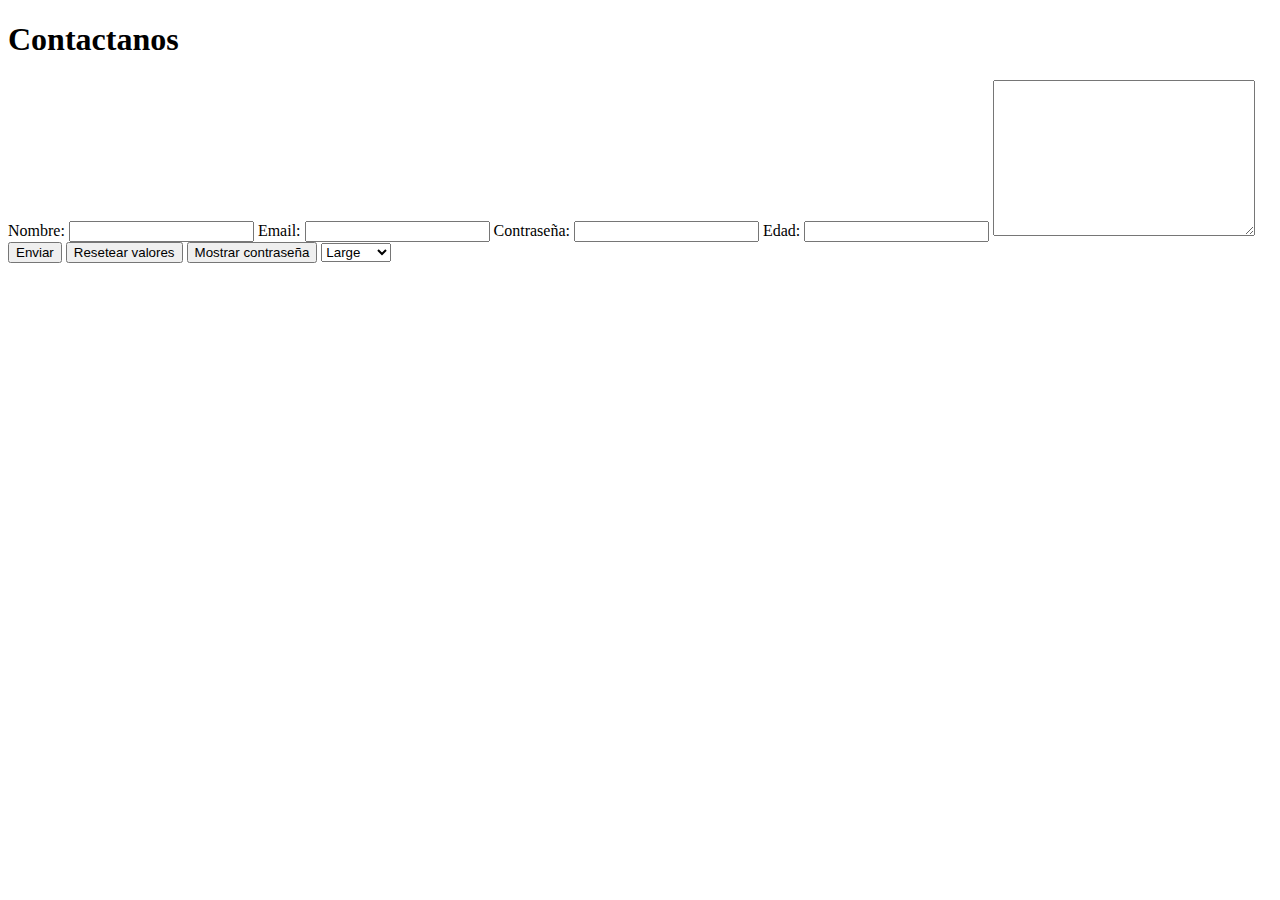
<file: contactos.html>
<!DOCTYPE html>
<html lang="en">
<head>
    <meta charset="UTF-8">
    <meta http-equiv="X-UA-Compatible" content="IE=edge">
    <meta name="viewport" content="width=device-width, initial-scale=1.0">
    <title>Document</title>
</head>
<body>
    <h1>Contactanos</h1>
    <form action="index.js" method="POST">
        <label for="Nombre:">Nombre:</label><!--nombre-->
        <input type="text" name="Nombre" id="">
        <label for="Email:">Email:</label><!--email-->
        <input type="email" name="Correo" id="">
        <label for="Contraseña:">Contraseña:</label><!--contraseña-->
        <input type="password" name="Contraseña" id="">
        <label for="Edad:">Edad:</label><!--edad-->
        <input type="number" name="Edad" id="">
        <textarea name="" id="" cols="30" rows="10"></textarea>
        <!--Botones-->
        <input type="submit" value="Enviar">
        <input type="reset" value="Resetear valores">
        <input type="button" value="Mostrar contraseña">
        <!--Cierre botones-->
        <select name="Talle" id="">
            <option value="L">Large</option>
            <option value="M">Medium</option>
            <option value="S">Small</option>
        </select>

    </form>
</body>
</html>
</file>
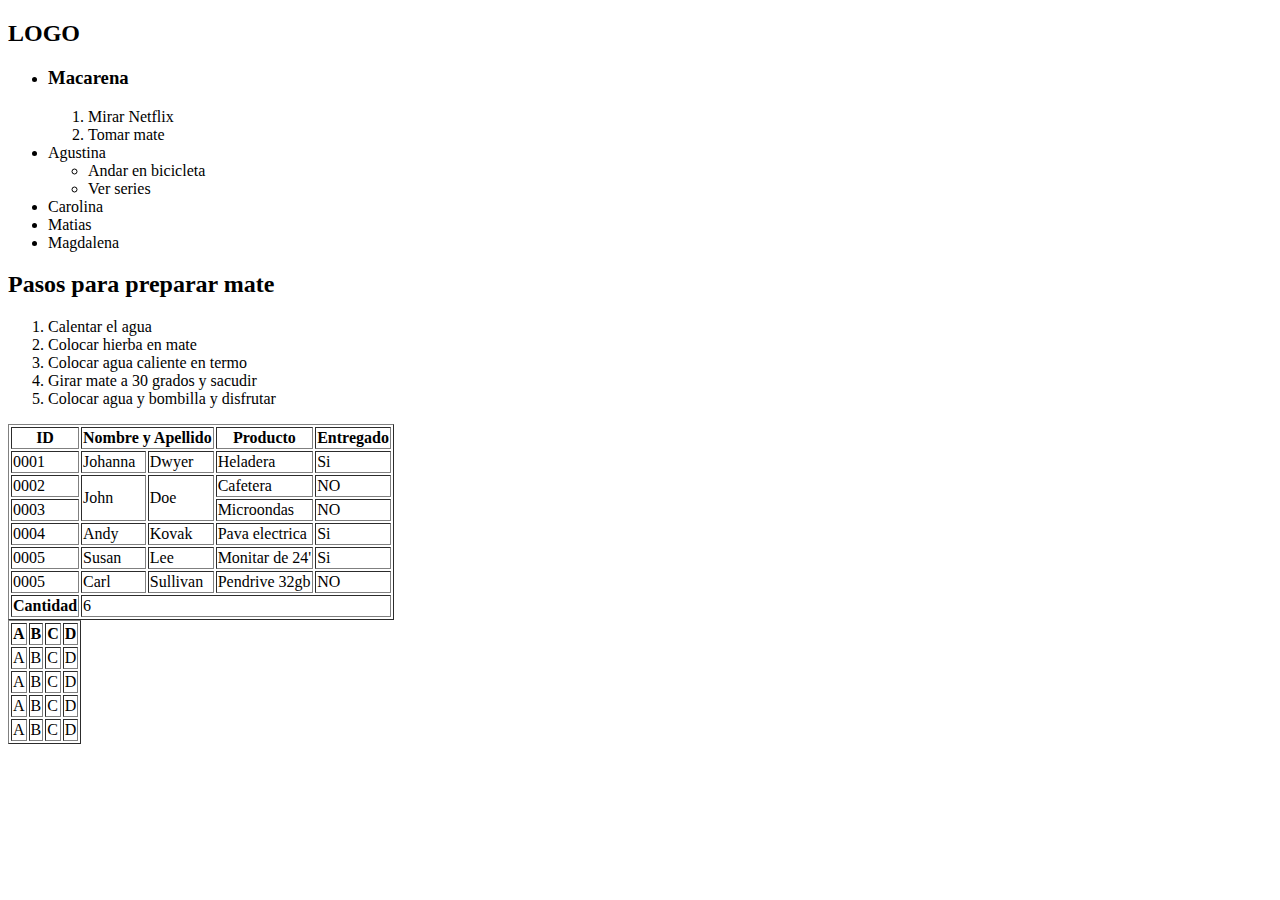
<file: nosotros.html>
<!DOCTYPE html>
<html lang="en">
<head>
    <meta charset="UTF-8">
    <meta http-equiv="X-UA-Compatible" content="IE=edge">
    <meta name="viewport" content="width=device-width, initial-scale=1.0">
    <title>Document</title>
</head>
<body>
    <header>
        <h2>LOGO</h2>
        <nav>
            <ul>
                <li><h3>Macarena</h3></li>
                    <ol>
                        <li>Mirar Netflix</li>
                        <li>Tomar mate</li>
                    </ol>
                <li>Agustina</li>
                    <ul>
                        <li>Andar en bicicleta</li>
                        <li>Ver series</li>
                    </ul>
                <li>Carolina</li>
                <li>Matias</li>
                <li>Magdalena</li>
            </ul>
        </nav>
    </header>
    <main>
        <h2>Pasos para preparar mate</h2>
        <ol>
            <li>Calentar el agua</li>
            <li>Colocar hierba en mate</li>
            <li>Colocar agua caliente en termo</li>
            <li>Girar mate a 30 grados y sacudir</li>
            <li>Colocar agua y bombilla y disfrutar</li>
        </ol>
    </main>
    <table border="">
        <thead>
            <tr>
                <th>ID</th>
                <th colspan="2">Nombre y Apellido</th>
                <th>Producto</th>
                <th>Entregado</th>
            </tr>
        </thead>
        <tbody>
            <tr>
                <td>0001</td>
                <td>Johanna</td>
                <td>Dwyer</td>
                <td>Heladera</td>
                <td>Si</td>
            </tr>
            <tr>
                <td>0002</td>
                <td rowspan="2">John</td>
                <td rowspan="2">Doe</td>
                <td>Cafetera</td>
                <td>NO</td>
            </tr>
            <tr>
                <td>0003</td>
                <td>Microondas</td>
                <td>NO</td>
            </tr>
            <tr>
                <td>0004</td>
                <td>Andy</td>
                <td>Kovak</td>
                <td>Pava electrica</td>
                <td>Si</td>
            </tr>
            <tr>
                <td>0005</td>
                <td>Susan</td>
                <td>Lee</td>
                <td>Monitar de 24'</td>
                <td>Si</td>
            </tr><tr>
                <td>0005</td>
                <td>Carl</td>
                <td>Sullivan</td>
                <td>Pendrive 32gb</td>
                <td>NO</td>
            </tr>
            <tfoot>
                <th>Cantidad</th>
                    <td colspan="4">6</td>
                </tr>
            </tfoot>
        </tbody>
    </table>
    <table border=>
        <thead>
            <th>A</th>
            <th>B</th>
            <th>C</th>
            <th>D</th>
        </thead>
        <tbody>
            <tr>
                <td>A</td>
                <td>B</td>
                <td>C</td>
                <td>D</td>
            </tr>
            <tr>
                <td>A</td>
                <td>B</td>
                <td>C</td>
                <td>D</td>
            </tr>
            <tr>
                <td>A</td>
                <td>B</td>
                <td>C</td>
                <td>D</td>
            </tr>
        </tbody>
        <tfoot>
            <tr>
                <td>A</td>
                <td>B</td>
                <td>C</td>
                <td>D</td>
            </th>
        </tfoot>
    </table>

    
</body>
</html>
</file>
